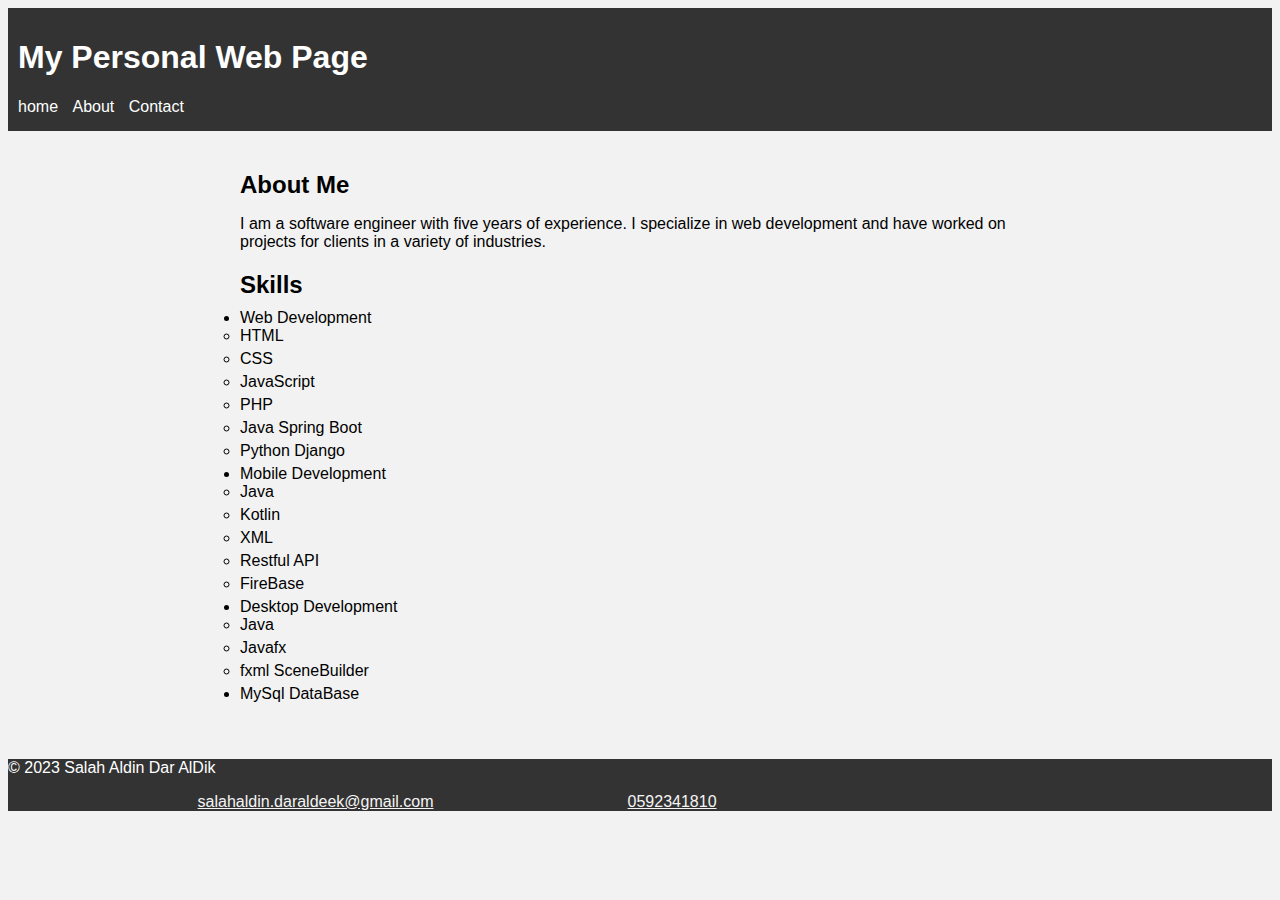
<file: index.html>
<!DOCTYPE html>
<html>

<head>
    <title>My Personal Web Page</title>
    <link rel="stylesheet" href="style.css">
</head>

<body>
    <header>
        <h1>My Personal Web Page</h1>
        <nav>
            <ul>
                <li><a href="#">home</a></li>
                <li><a href="#about">About</a></li>
                <li><a href="#contact">Contact</a></li>
            </ul>
        </nav>
    </header>
    <main>
        <section id="home">
            <h2>About Me</h2>
            <p>I am a software engineer with five years of experience. I specialize in web development and have worked
                on projects for clients in a variety of industries.</p>
        </section>
        <section id="about">
            <h2>Skills</h2>
            <ul>
                <li>Web Development
                    <ul>
                        <li>HTML</li>
                        <li>CSS</li>
                        <li>JavaScript</li>
                        <li>PHP</li>
                        <li>Java Spring Boot</li>
                        <li>Python Django</li>
                    </ul>
                </li>
                <li>Mobile Development
                    <ul>
                        <li>Java</li>
                        <li>Kotlin</li>
                        <li>XML</li>
                        <li>Restful API</li>
                        <li>FireBase</li>
                    </ul>
                </li>
                <li>Desktop Development
                    <ul>
                        <li>Java</li>
                        <li>Javafx</li>
                        <li>fxml SceneBuilder</li>
                    </ul>
                </li>
                <li>MySql DataBase
                </li>
            </ul>
        </section>
    </main>
    <footer id="contact">
        <p>&copy; 2023 Salah Aldin Dar AlDik</p>
        <a href="mailto:salahaldin.daraldeek@gmail.com">salahaldin.daraldeek@gmail.com</a>
        <a href="tel:0592341810">0592341810</a>
    </footer>
</body>

</html>
</file>
<file: style.css>
body {
  font-family: Arial, sans-serif;
  background-color: #f2f2f2;
}

header {
  background-color: #333;
  color: #fff;
  padding: 10px;
}

nav ul {
  margin: 0;
  padding: 0;
  list-style: none;
}

nav li {
  display: inline-block;
  margin-right: 10px;
}

nav li a {
  color: #fff;
  text-decoration: none;
}

main {
  max-width: 800px;
  margin: 0 auto;
  padding: 20px;
}

section {
  margin-bottom: 20px;
}

h2 {
  font-size: 24px;
  margin-bottom: 10px;
}

ul {
/*   list-style: none; */
  margin: 0;
  padding: 0;
}

li {
  margin-bottom: 5px;
}

footer {
  background-color: #333;
  color: #fff
}
footer>a:link{
    margin-left: 15%;
    color: whitesmoke;
}
</file>
